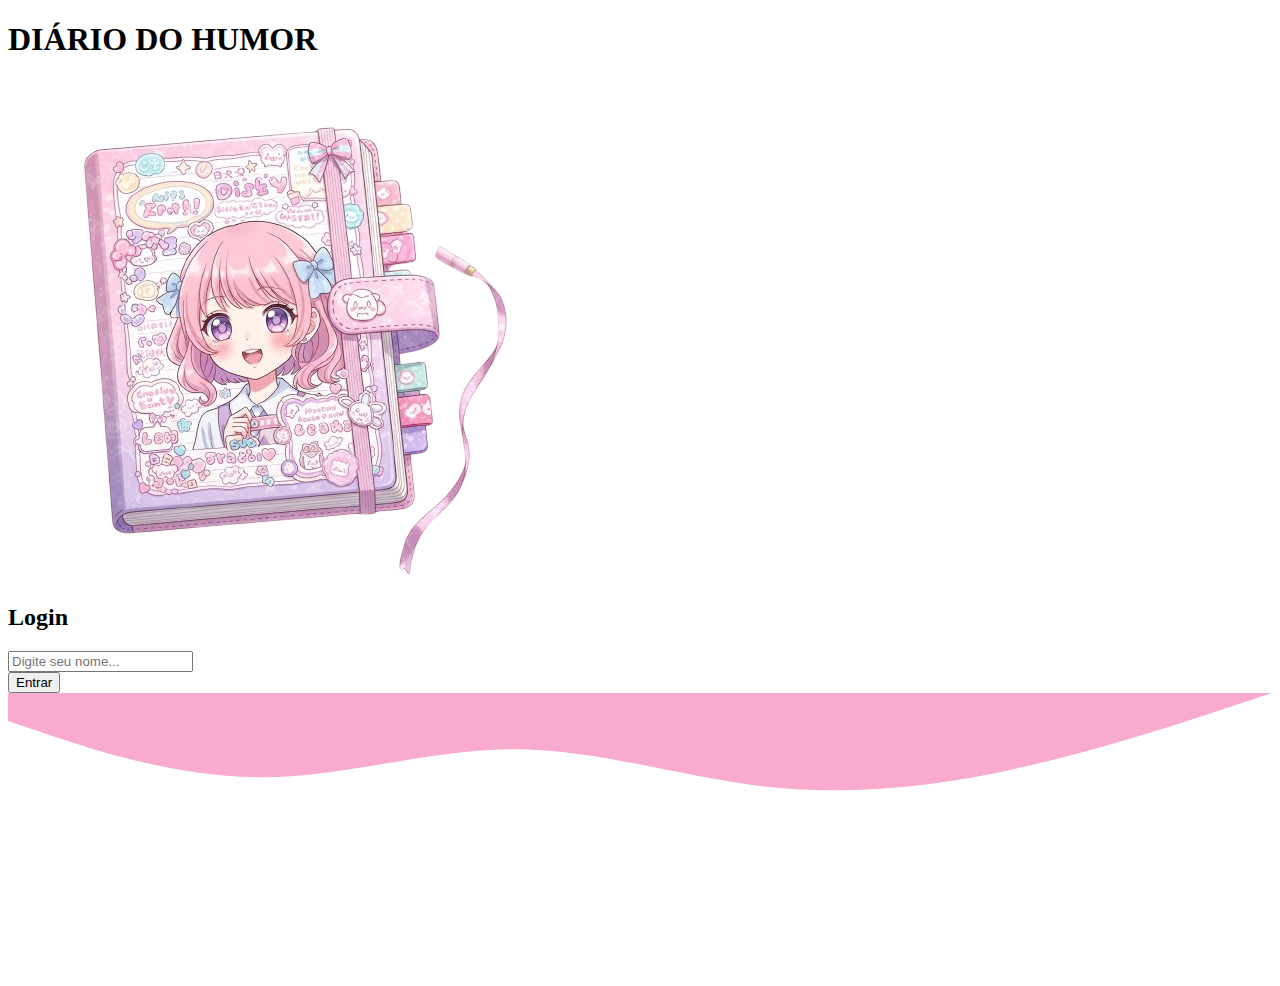
<file: index.html>
<!DOCTYPE html>
<html lang="pt-br">
<head>
    <meta charset="UTF-8">
    <title>Diário do Humor</title>
    <!-- Importa o arquivo de estilo CSS -->
    <link rel="stylesheet" href="style.css"> 
</head>
<body>
    <h1 id="diarioTitulologin">DIÁRIO DO HUMOR</h1>
     <!-- Container principal com imagem e login -->
    <div class="container">
        <img src="img/diario.png" alt="Imagem do diário" class="imagem-diario">

          <div class="login-box">
            <h2>Login</h2>
            <input type="text" id="username" placeholder="Digite seu nome...">
            <br>
            <button onclick="saveName()">Entrar</button>
        </div>
    </div>
    <!-- Onda decorativa na parte inferior da página -->
    <div class="wave-bottom">
      <svg viewBox="0 0 1440 320" preserveAspectRatio="none">
    <path fill="#f8abce" d="M0,32L48,48C96,64,192,96,288,96C384,96,480,64,576,64C672,64,768,96,864,106.7C960,117,1056,107,1152,85.3C1248,64,1344,32,1392,16L1440,0L1440,0L0,0Z"></path>
      </svg>
    </div>
     <!-- Script JavaScript externo -->
    <script src="script.js" defer></script>
</body>
</html>
</file>
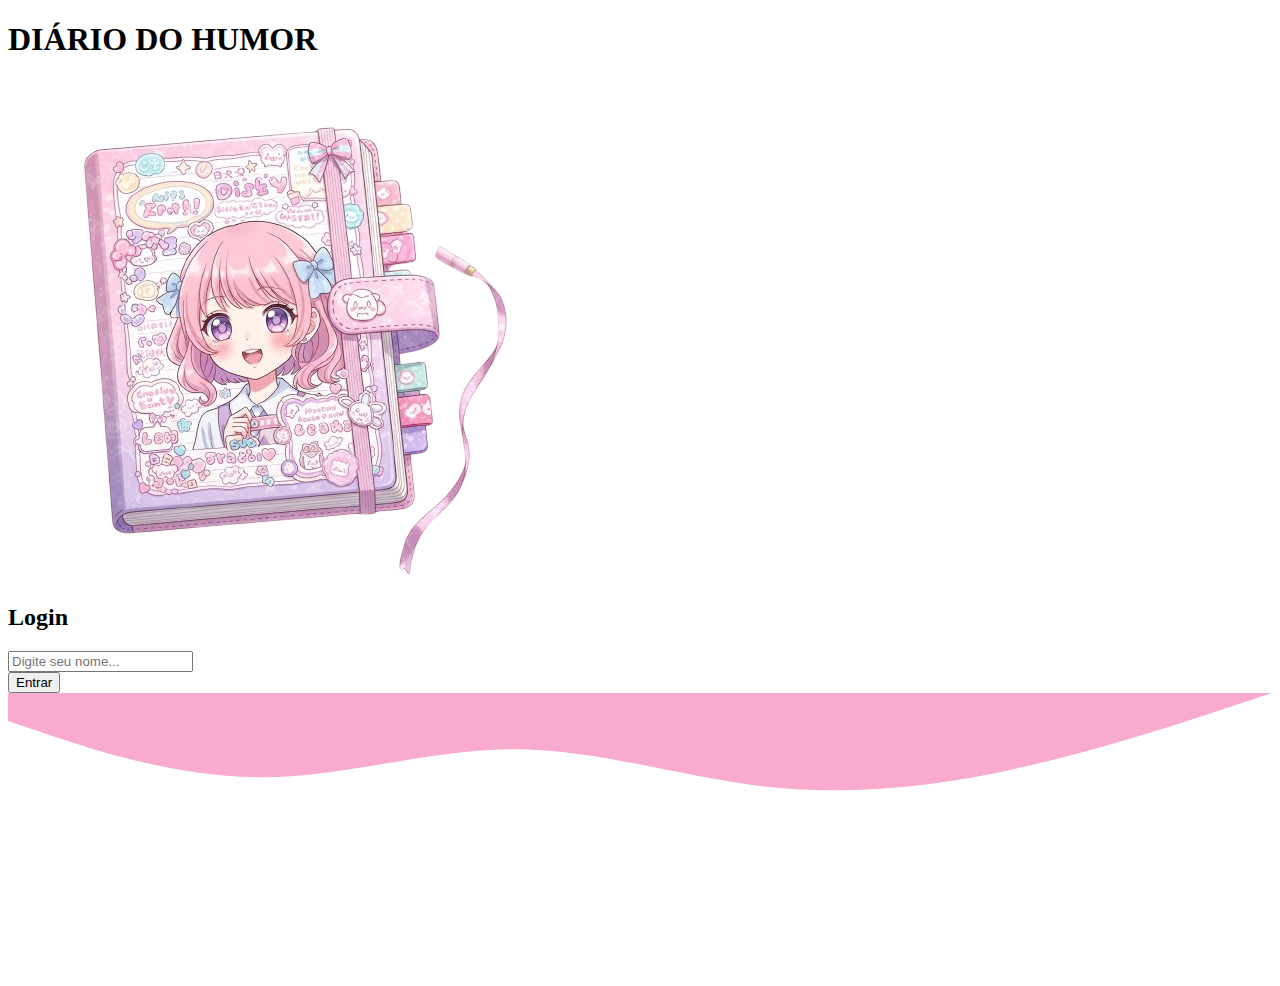
<file: login.html>
<!DOCTYPE html>
<html lang="pt-br">
<head>
    <meta charset="UTF-8">
    <title>Diário do Humor</title>
    <link rel="stylesheet" href="style.css"> 
</head>
<body>
    <h1 id="diarioTitulologin">DIÁRIO DO HUMOR</h1>
    <div class="container">
        <img src="img/diario.png" alt="Imagem do diário" class="imagem-diario">

          <div class="login-box">
            <h2>Login</h2>
            <input type="text" id="username" placeholder="Digite seu nome...">
            <br>
            <button onclick="saveName()">Entrar</button>
        </div>
    </div>
    <div class="wave-bottom">
      <svg viewBox="0 0 1440 320" preserveAspectRatio="none">
    <path fill="#f8abce" d="M0,32L48,48C96,64,192,96,288,96C384,96,480,64,576,64C672,64,768,96,864,106.7C960,117,1056,107,1152,85.3C1248,64,1344,32,1392,16L1440,0L1440,0L0,0Z"></path>
      </svg>
    </div>
    <script src="script.js" defer></script>
</body>
</html>
</file>
<file: style.css>
@import url('https://fonts.googleapis.com/css2?family=Fredoka:wght@600&display=swap');
@import url('https://fonts.googleapis.com/css2?family=DynaPuff:wght@400..700&display=swap');
@import url('https://fonts.googleapis.com/css2?family=Sour+Gummy:ital,wght@0,100..900;1,100..900&display=swap');
</file>
